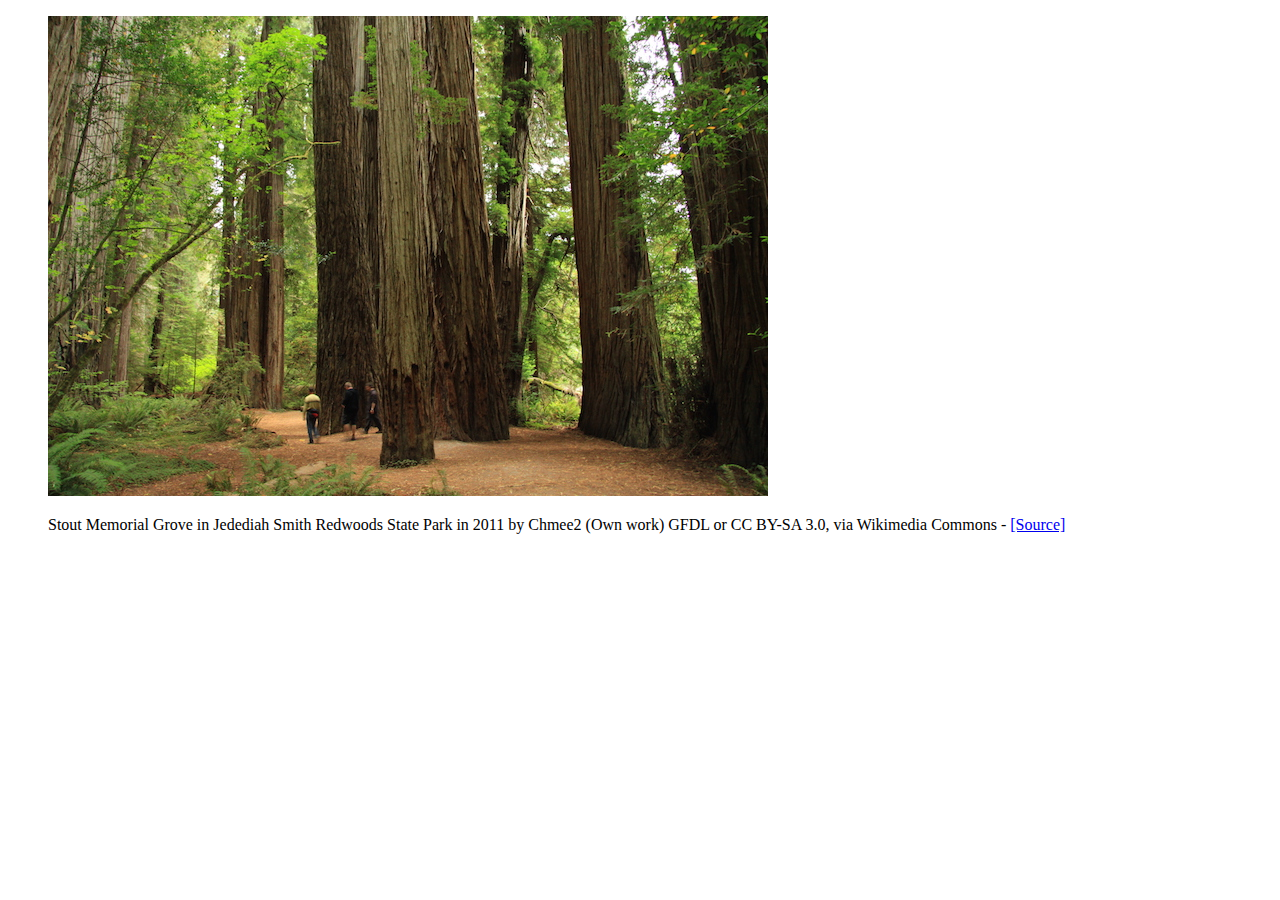
<file: figures/index.html>
<!DOCTYPE html>
<html lang="en">
<head>
  <meta charset="UTF-8">
  <title>Figures Quiz</title>
  <!-- the next line loads the tests for the Udacity Feedback extension -->
  <meta name="udacity-grader" content="http://udacity.github.io/fend/fend-refresh/lesson2/problem-set/figures/tests.json">
</head>
<body>
  <!--
  You'll see some text written like this below: [words that are displayed](http://website.com). This is Markdown syntax for a link. You can think of Markdown as HTML shorthand. You'll need to turn it into HTML that looks like <a href="http://website.com">words that are displayed</a>.

  Learn more about Markdown here: https://daringfireball.net/projects/markdown/
  -->

  <!-- Turn this into HTML! -->
  <figure>

    <img src="redwoods_state_park.jpg" alt="A tree picture">
  
  <figcaption><p>Stout Memorial Grove in Jedediah Smith Redwoods State Park in 2011 by Chmee2 (Own work) GFDL or CC BY-SA 3.0, via Wikimedia Commons - <a href="https://commons.wikimedia.org/wiki/File%3AStout_Memorial_Grove_in_Jedediah_Smith_Redwoods_State_Park_in_2011_(22).JPG)">[Source]</a></p></figcaption></figure>
</body>
</html>
</file>
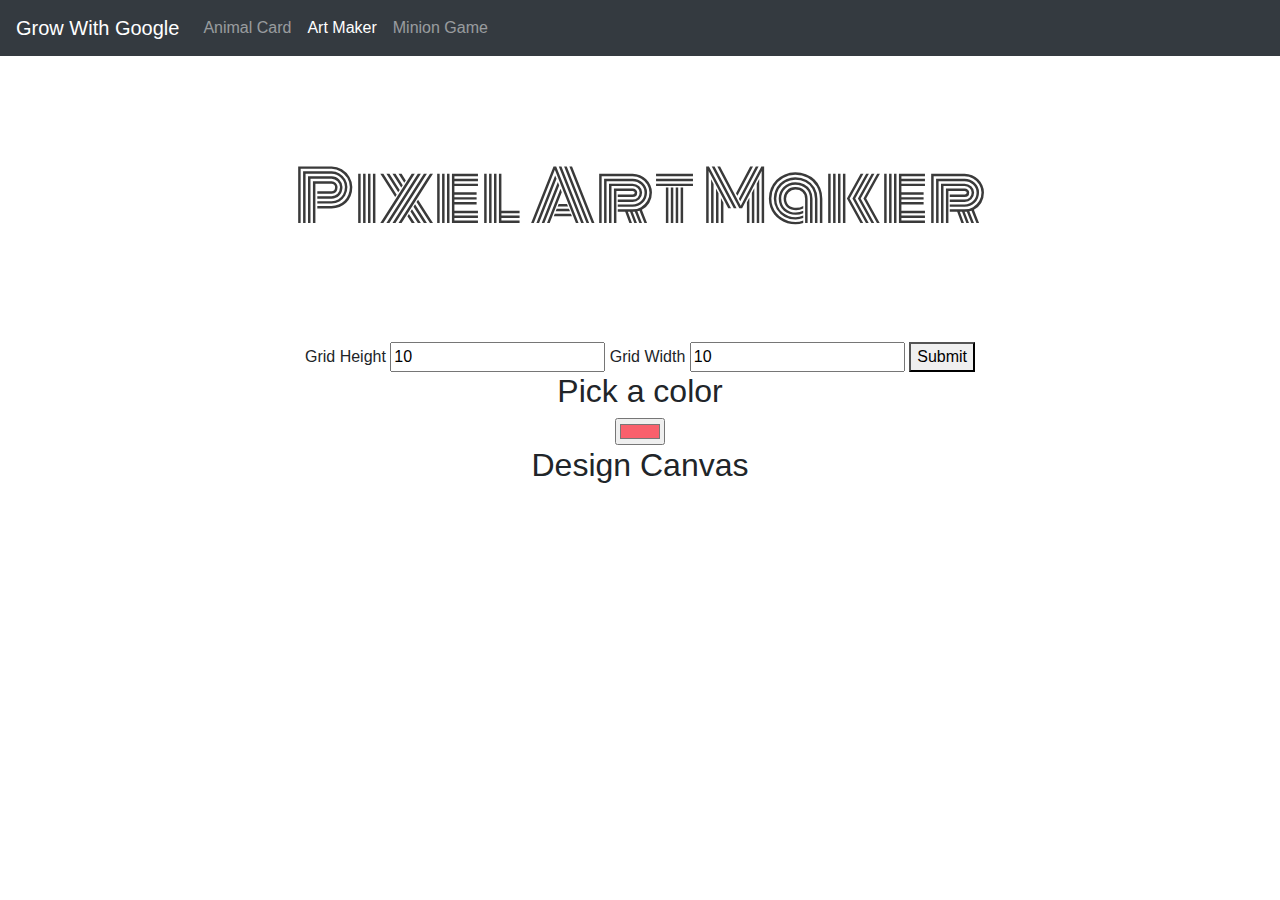
<file: finalProject/index.html>
<!DOCTYPE html>
<html class="full-height">
	<head>
		<title>Pixal Art Maker</title>
		<link rel="stylesheet" href="https://maxcdn.bootstrapcdn.com/bootstrap/4.0.0/css/bootstrap.min.css">
		<link rel="stylesheet" type="text/css" href="style.css">
			<link rel="stylesheet" href="https://fonts.googleapis.com/css?family=Monoton">
			<!-- Latest compiled and minified CSS -->
			
				<script src="https://ajax.googleapis.com/ajax/libs/jquery/2.1.1/jquery.min.js"></script>
			</head>
			<body >
				<nav class="navbar navbar-expand-lg navbar-dark bg-dark">
        <a class="navbar-brand" href="https://ge0f3.github.io/Grow-with-Google-Challenge-Scholarship-udacity">Grow With Google</a>
        <button class="navbar-toggler" type="button" data-toggle="collapse" data-target="#navbarSupportedContent" aria-controls="navbarSupportedContent" aria-expanded="false" aria-label="Toggle navigation">
            <span class="navbar-toggler-icon"></span>
        </button>

        <div class="collapse navbar-collapse" id="navbarSupportedContent">
            <ul class="navbar-nav mr-auto">
                <li class="nav-item ">
                    <a class="nav-link" href="https://ge0f3.github.io/Grow-with-Google-Challenge-Scholarship-udacity/fend-animal-trading-cards-master/card.html">Animal Card</a>
                </li>
                <li class="nav-item active">
                    <a class="nav-link" href="https://ge0f3.github.io/Grow-with-Google-Challenge-Scholarship-udacity/finalProject/index.html">Art Maker<span class="sr-only">(current)</span></a>
                </li>
                <li class="nav-item ">
                    <a class="nav-link" href="https://ge0f3.github.io/DOM_Project/">Minion Game </a>
                </li>
                
                
            </ul>
            
        </div>
    </nav>
				<div align="center">
					<div class="jumbotron text-center">
						<h1>Pixel Art Maker</h1>
					</div>
					
					<div class="userinput">
						<form>
							Grid Height 
							<input type="text" id="height" value="10" min="1"> 
								Grid Width 
								<input type="text" value="10" id="width" min="1">
									<button id="submitBtn" type="button" onclick="makeGrid()">Submit</button>
								</form>
								<h2>Pick a color</h2>
								<input type="color" name="favcolor" value="#f9606c" id="colorpicker">
								</table>
							</div>
							<div class="canvas">
								<h2>Design Canvas</h2>
								<table id="pixelcanvas"></table>
							</div>
						</div>
						<script src="script.js"></script>
					</body>
				</html>
</file>
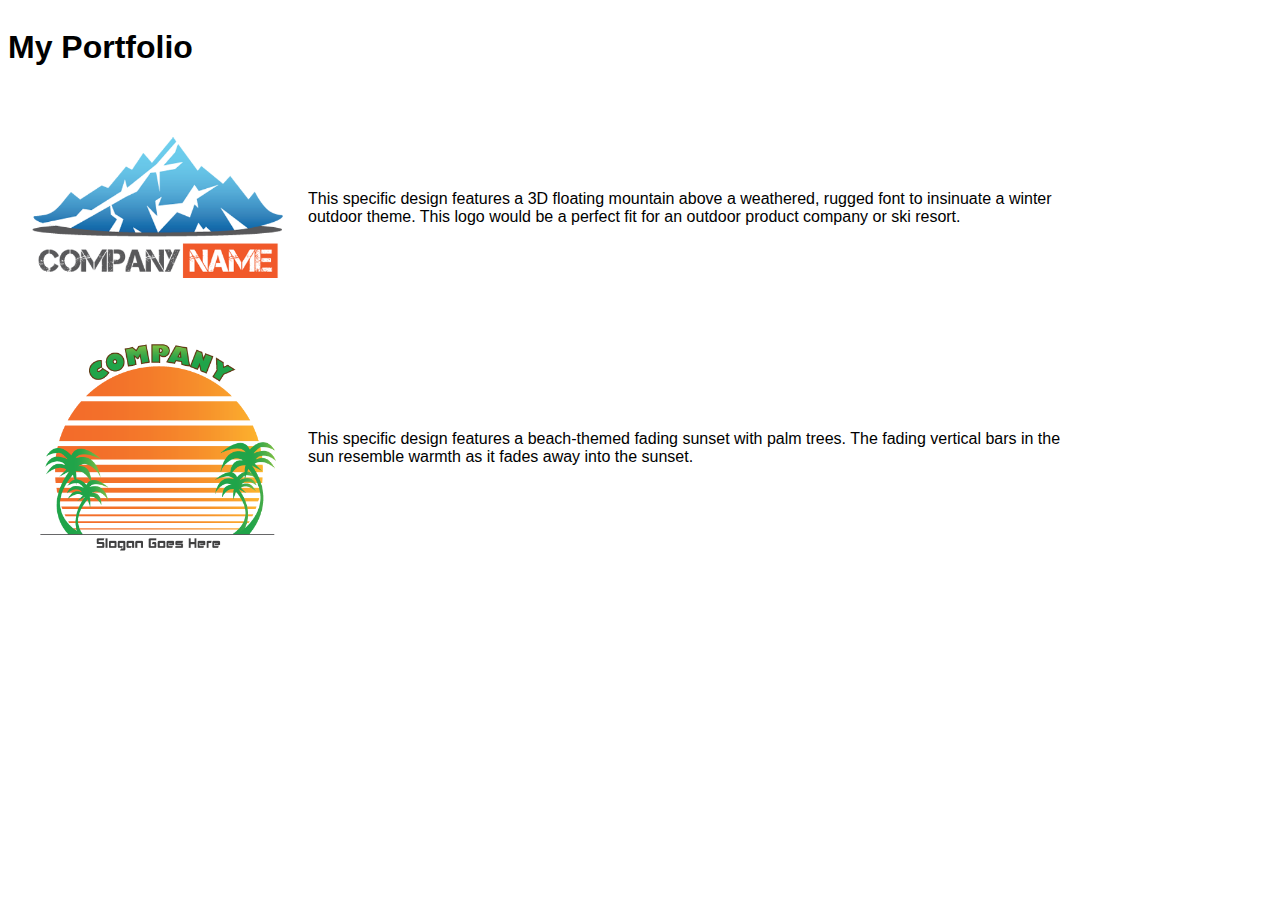
<file: link-to-a-stylesheet/index.html>
<!DOCTYPE html>

<!-- Instructions: Add a link to the stylesheet 'styles.css' at the designated spot below. -->

<!-- Hints:

* sample link: <link href="path-to-stylesheet/stylesheet.css" rel="stylesheet">
* path to stylesheet: "css/styles.css"

-->

<html>
<head>
	<title>Link to a Stylesheet Quiz</title>
	<!-- the next line loads the tests for the Udacity Feedback extension -->
	<meta name="udacity-grader" content="http://udacity.github.io/fend/lessons/L3/problem-set/10-link-to-a-stylesheet/tests.json">
	<!-- add link here -->
	<link rel="stylesheet" type="text/css" href="css/styles.css">
</head>
<body>
	<div class="container">
		<div class="portfolio">
			<h1>My Portfolio</h1>
			<div class="item">
				<img src="img/out-cold.png" width="300">
				<span>This specific design features a 3D floating mountain above a weathered, rugged font to insinuate a winter outdoor theme. This logo would be a perfect fit for an outdoor product company or ski resort.</span>
			</div>
			<div class="item">
				<img src="img/retro-beach.png" width="300">
				<span>This specific design features a beach-themed fading sunset with palm trees. The fading vertical bars in the sun resemble warmth as it fades away into the sunset.</span>
			</div>
		</div>
	</div>
</body>
</html>
</file>
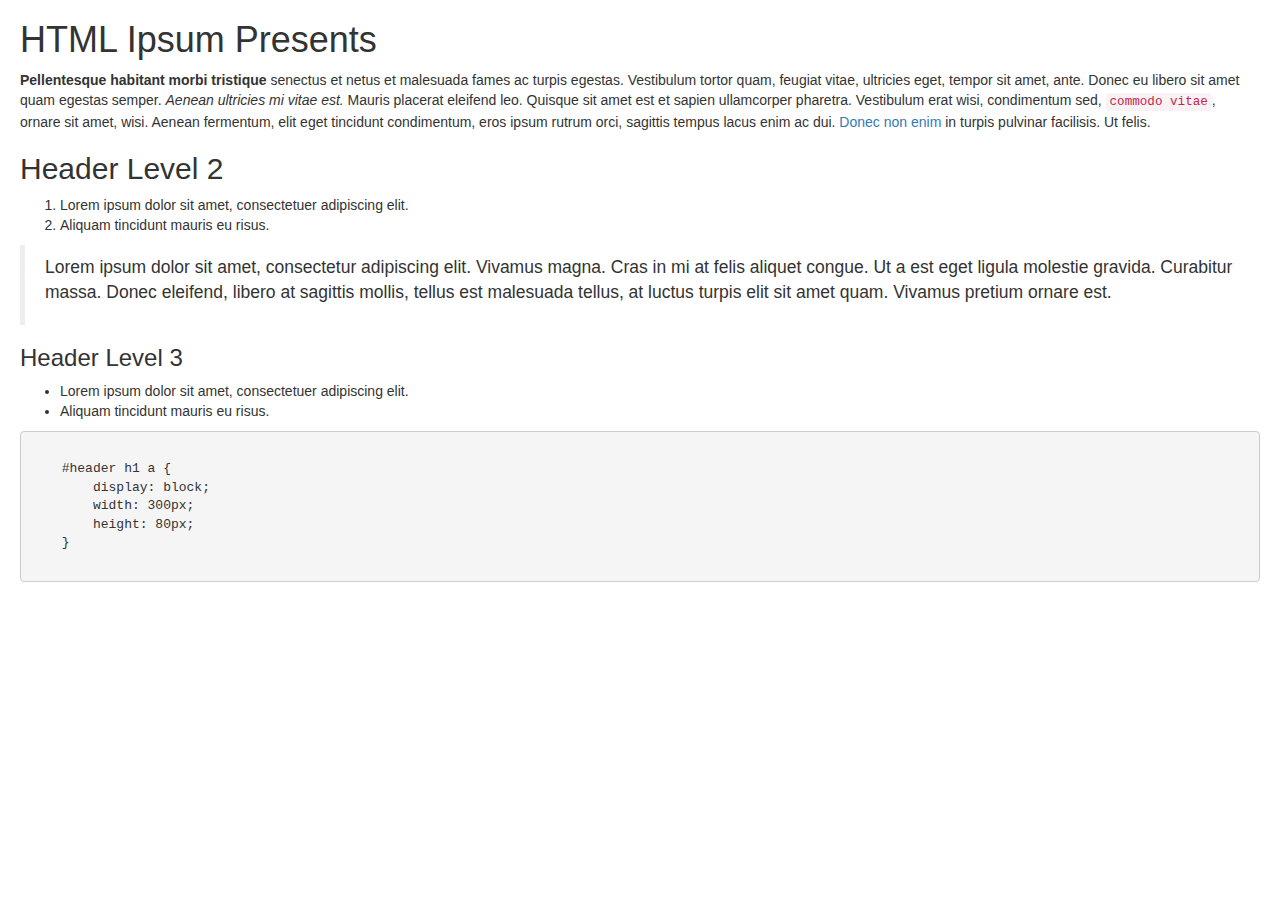
<file: practice-keyboard-shortcuts/index.html>
<!DOCTYPE html>
<html lang="en">
<head>
    <meta charset="UTF-8">
    <title>Keyboard Shortcuts - Practice</title>
    <link rel="stylesheet" type="text/css" href="css/main.css" media="screen">
    <style>
        body {
            padding: 0 20px 0 20px;
        }
    </style>
</head>
<body>
    <h1>HTML Ipsum Presents</h1>
           
    <p><strong>Pellentesque habitant morbi tristique</strong> senectus et netus et malesuada fames ac turpis egestas. Vestibulum tortor quam, feugiat vitae, ultricies eget, tempor sit amet, ante. Donec eu libero sit amet quam egestas semper. <em>Aenean ultricies mi vitae est.</em> Mauris placerat eleifend leo. Quisque sit amet est et sapien ullamcorper pharetra. Vestibulum erat wisi, condimentum sed, <code>commodo vitae</code>, ornare sit amet, wisi. Aenean fermentum, elit eget tincidunt condimentum, eros ipsum rutrum orci, sagittis tempus lacus enim ac dui. <a href="#">Donec non enim</a> in turpis pulvinar facilisis. Ut felis.</p>

    <h2>Header Level 2</h2>
               
    <ol>
       <li>Lorem ipsum dolor sit amet, consectetuer adipiscing elit.</li>
       <li>Aliquam tincidunt mauris eu risus.</li>
    </ol>

    <blockquote><p>Lorem ipsum dolor sit amet, consectetur adipiscing elit. Vivamus magna. Cras in mi at felis aliquet congue. Ut a est eget ligula molestie gravida. Curabitur massa. Donec eleifend, libero at sagittis mollis, tellus est malesuada tellus, at luctus turpis elit sit amet quam. Vivamus pretium ornare est.</p></blockquote>

    <h3>Header Level 3</h3>

    <ul>
       <li>Lorem ipsum dolor sit amet, consectetuer adipiscing elit.</li>
       <li>Aliquam tincidunt mauris eu risus.</li>
    </ul>

    <pre><code>
    #header h1 a { 
        display: block; 
        width: 300px; 
        height: 80px; 
    }
    </code></pre>
</body>
</html>
</file>
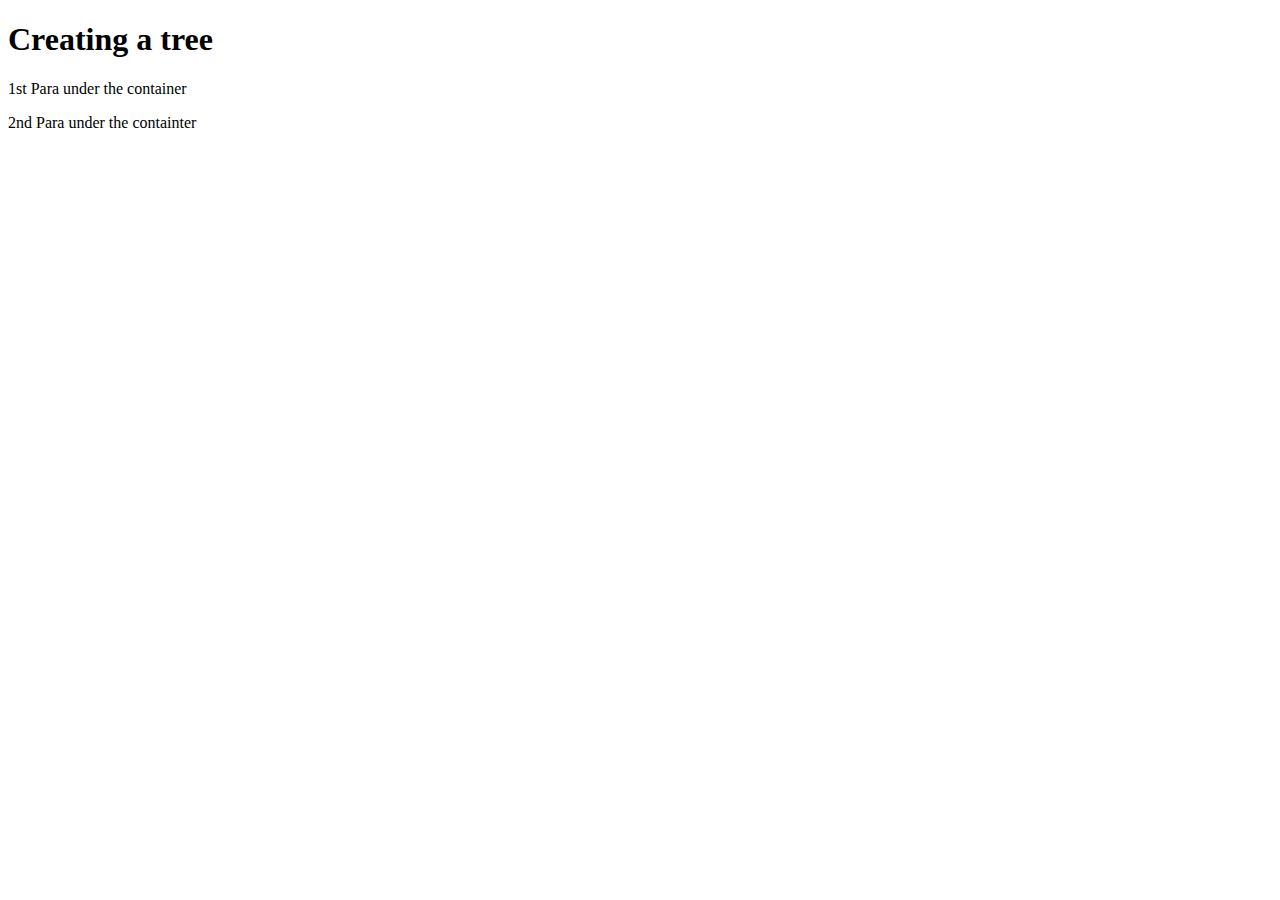
<file: tree-to-html/index.html>
<!DOCTYPE html>
<html lang="en">
<head>
  <meta charset="UTF-8">
  <title>Tree to HTML</title>
  <!-- the next line loads the tests for the Udacity Feedback extension -->
  <meta name="udacity-grader" content="http://udacity.github.io/fend/fend-refresh/lesson2/problem-set/tree-to-html/tests.json">
</head>
<body>
  <!-- Did you notice that the body tag - the top of the sample tree - is already here? You don't need to add another one. -->
  <!-- Your code goes here! -->
  <h1>Creating a tree</h1>
  <div class="container">
  	<p>1st Para under the container </p>
  	<p>2nd Para under the containter </p>
  </div>
</body>
</html>
</file>
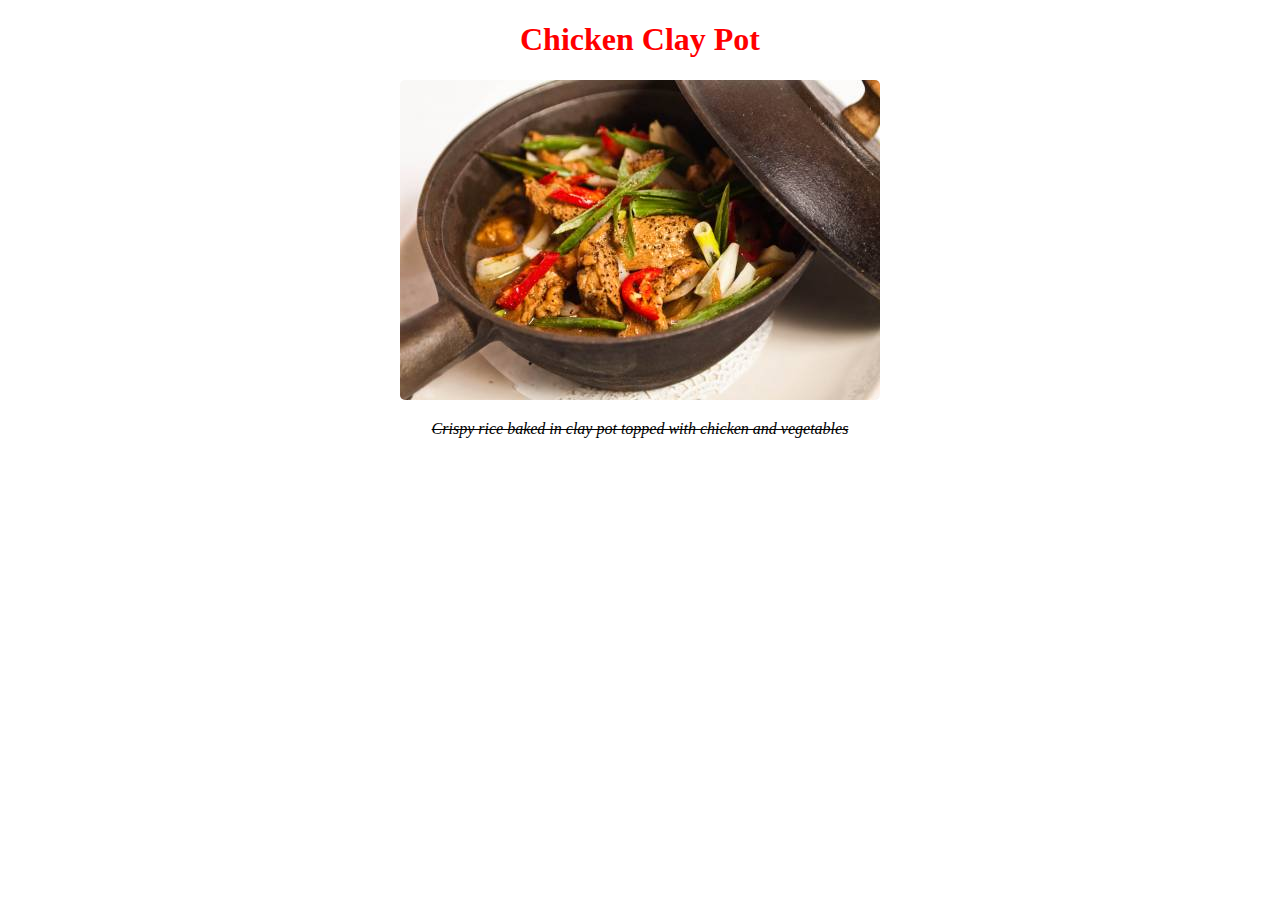
<file: writing-selectors/index.html>
<!DOCTYPE html>
<html>
<head>
	<title>Writing Selectors Quiz</title>
	<!-- the next line loads the tests for the Udacity Feedback extension -->
	<meta name="udacity-grader" content="http://udacity.github.io/fend/lessons/L3/problem-set/05-writing-selectors/tests.json">
	<style>
		#menu {
			text-align: center;
		}
		.item {
			color: red;
		}
		.picture {
			border-radius: 5px;
		}
		.description{
			font-style: italic;
		}
	</style>
</head>
<body>
	<div id="menu">
		<h1 class="item">Chicken Clay Pot</h1>
		<img src="img/clay-pot.jpg" alt="clay pot" class="picture">
		<p class="description"><s>Crispy rice baked in clay pot topped with chicken and vegetables</s></p>
	</div>
</body>
</html>
</file>
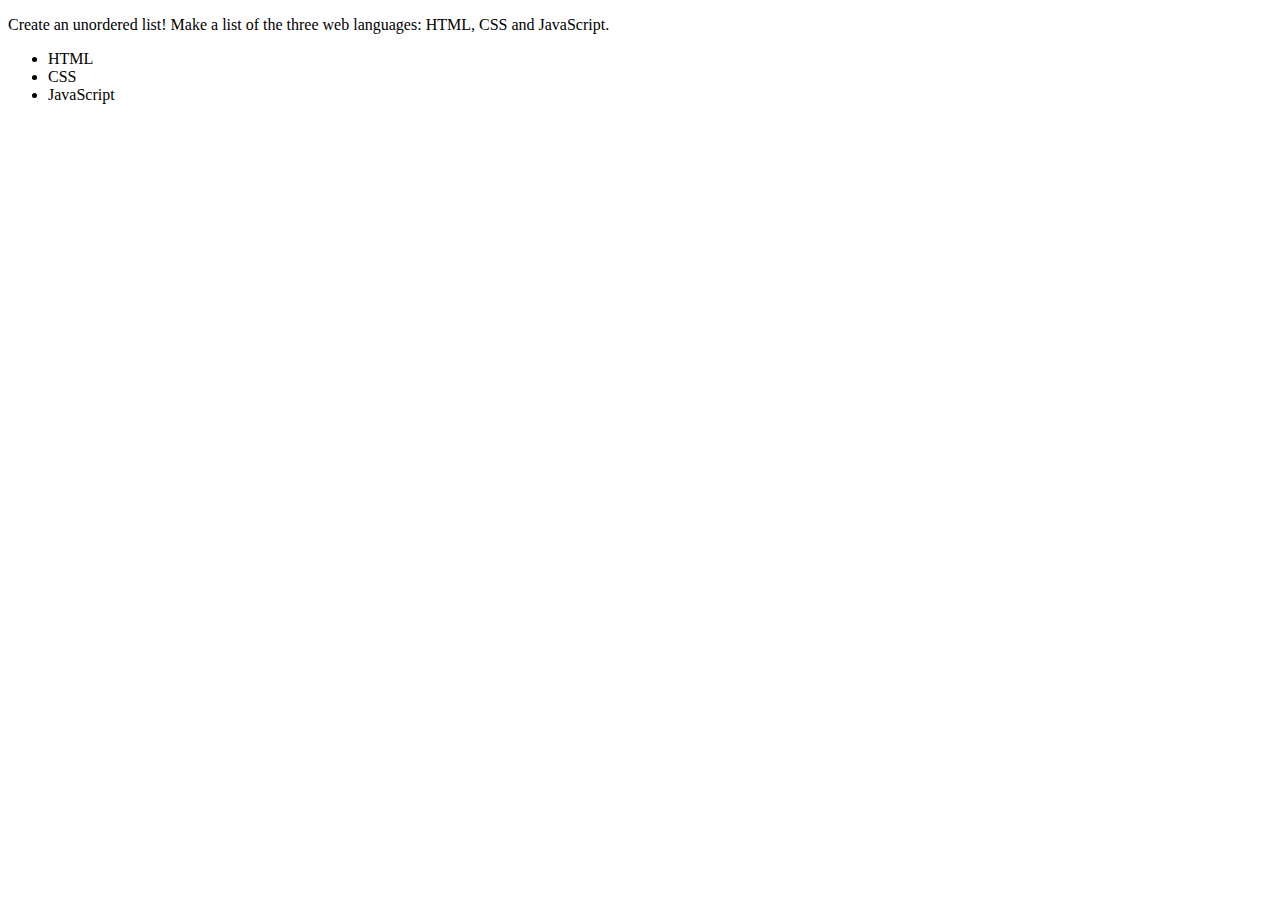
<file: index1.html>
<!DOCTYPE html>
<html lang="en">
<head>
  <meta charset="UTF-8">
  <title>Lists Quiz</title>
  <!-- the next line loads the tests for the Udacity Feedback extension -->
  <meta name="udacity-grader" content="http://udacity.github.io/fend/fend-refresh/lesson2/problem-set/lists/tests.json">
</head>
<body>
  <p>Create an unordered list! Make a list of the three web languages: HTML, CSS and JavaScript.</p>
  <!-- 
  Your code goes here!
  -->
  <ul>
  	<li>HTML</li>
  	<li>CSS</li>
  	<li>JavaScript</li>
  </ul>
</body>
</html>
</file>
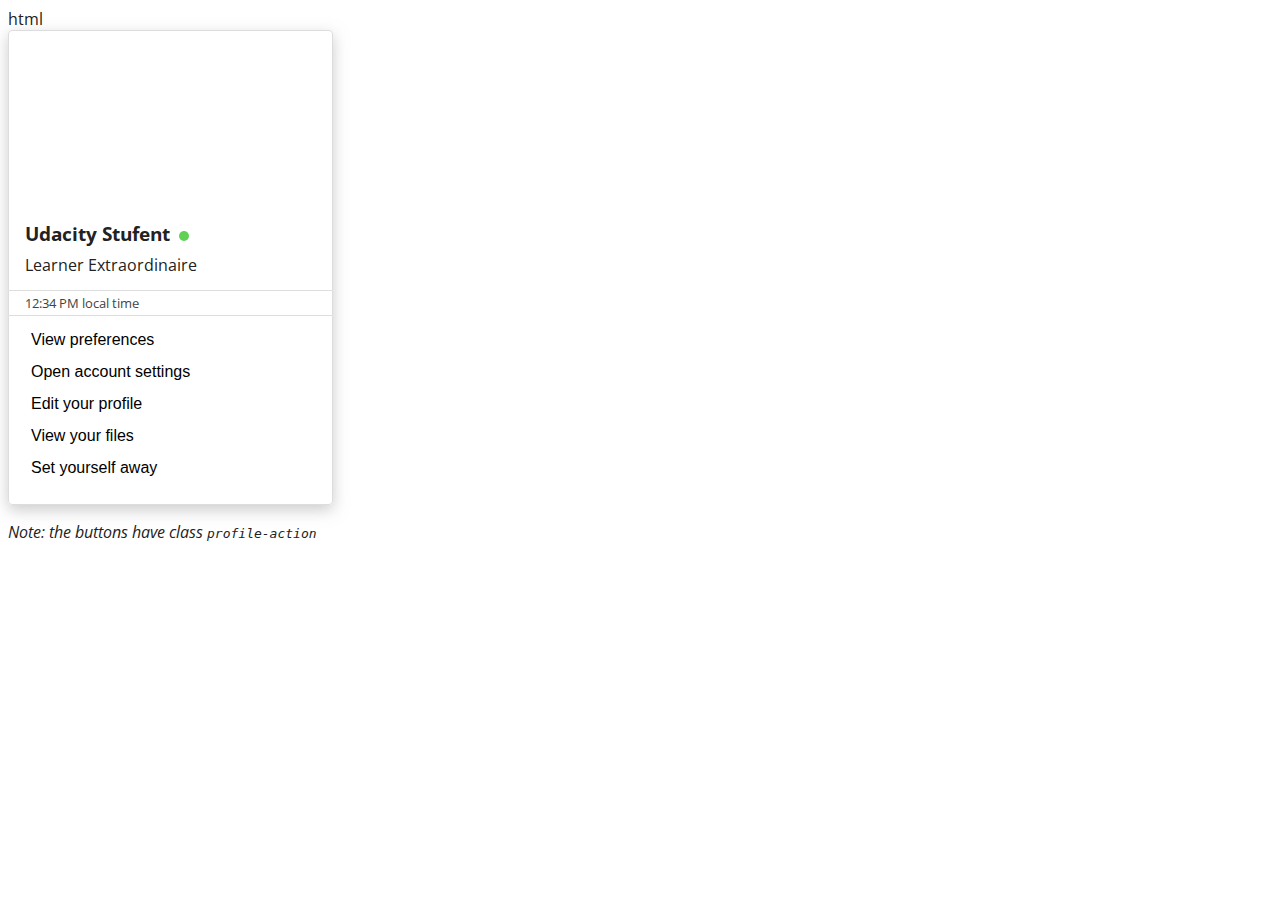
<file: rendered.html>
html
<html lang="en">
<head>
<meta charset="utf-8"/>
<title>Slacker Card</title>
<link href="https://fonts.googleapis.com/css?family=Open+Sans:400,300" rel="stylesheet" type="text/css"/>
<meta content="tests.json" name="udacity-grader"/>
<style>
    * {
      box-sizing: border-box;
    }
    body {
      font-family: 'Open Sans', sans-serif;
      color: #222;
    }
    .card {
      height: 475px;
      width: 325px;
      box-shadow: 0px 5px 15px 0px rgba(153,153,153,0.5);
      border-radius: 4px;
    }
    .top {
      height: 55%;
      border-radius: 4px 4px 0px 0px;
      border: 1px solid #ddd;
      padding: 0px 16px;
    }
    .name {
      padding-top: calc(475px * 0.40);
      margin: 0px;
    }
    .status {
      display: inline-block;
      width: 10px;
      height: 10px;
      margin-left: 4px;
      border-radius: 5px;
      background-color: #60D156;
    }
    .title {
      margin-top: 8px;
    }
    .middle {
      height: 5%;
      border-left: 1px solid #ddd;
      border-right: 1px solid #ddd;
      padding: 0px 16px;
    }
    .time {
      color: #444;
      font-size: 0.8em;
      padding-top: 0.2em;
    }
    .bottom {
      height: 40%;
      border-radius: 0px 0px 4px 4px;
      border: 1px solid #ddd;
      padding: 8px 16px;
    }
    .profile-action {
      display: block;
      width: 100%;
      height: 32px;
      font-size: 1em;
      text-align: left;

      border: 0px;
      background-color: white;
    }
    .profile-action:hover {
      background-color: #00A5D2;
      color: white;
    }
  </style>
</head>
<body>
<section>
<div class="card">
<div class="top">
<h3 class="name">Udacity Stufent <span class="status"></span></h3>
<p class="title">Learner Extraordinaire</p>
</div>
<div class="middle">
<div class="time">12:34 PM local time</div>
</div>
<div class="bottom">
<button class="profile-action">View preferences</button>
<button class="profile-action">Open account settings</button>
<button class="profile-action">Edit your profile</button>
<button class="profile-action">View your files</button>
<button class="profile-action">Set yourself away</button>
</div>
</div>
</section>
<section>
<p>
<em>Note: the buttons have class <code>profile-action</code></em>
</p>
</section>
</body>
</html>
</file>
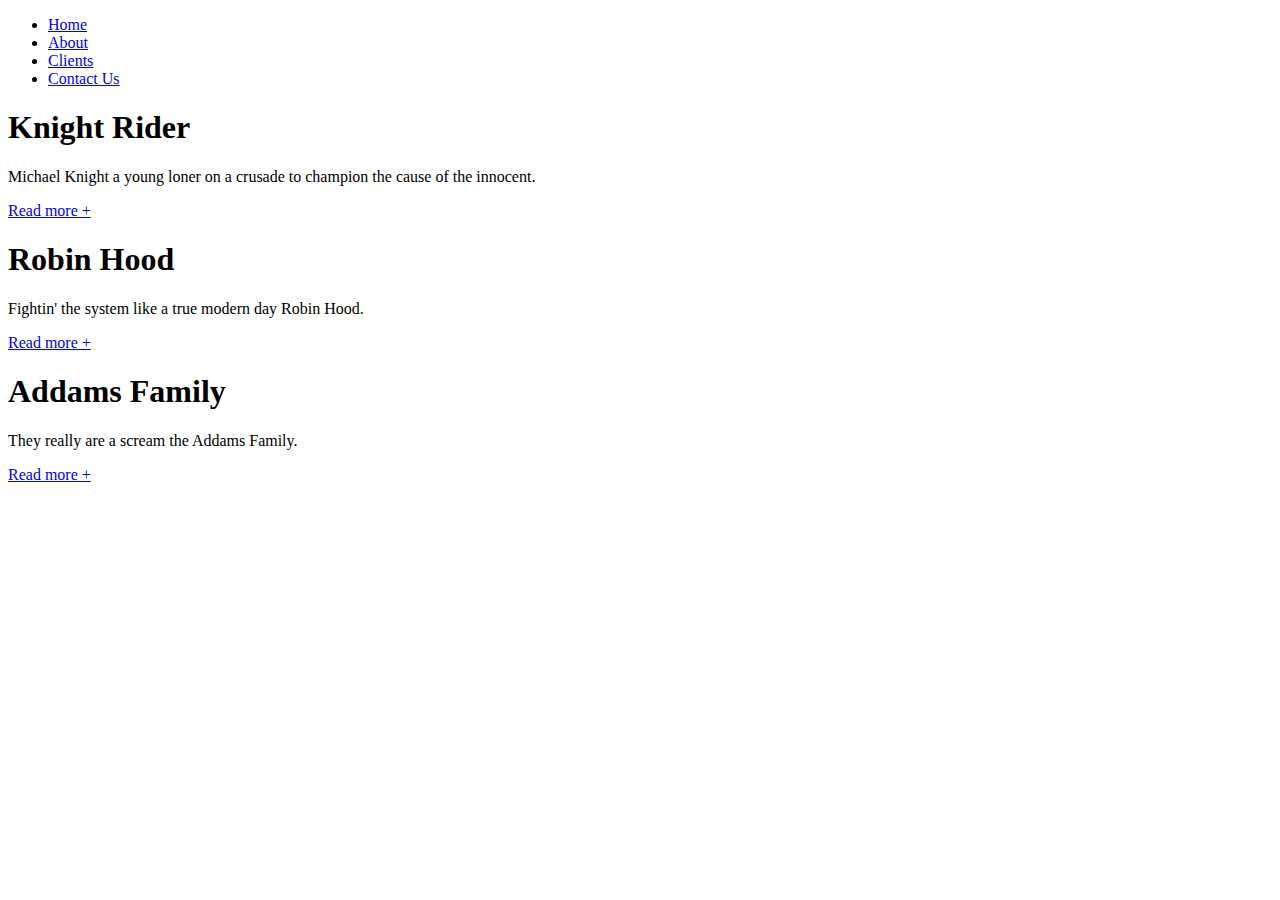
<file: keyboard-shortcuts/finish.html>
<!DOCTYPE html>
<html lang="en">
<head>
	<meta charset="UTF-8">
	<title>Typing Challenge</title>
</head>
<body>
	<div>
		<ul>
			<li><a href="#">Home</a></li>
			<li><a href="#">About</a></li>
			<li><a href="#">Clients</a></li>
			<li><a href="#">Contact Us</a></li>
		</ul>
	</div>
	<div>
		<div class="article">
			<h1>Knight Rider</h1>
			<p>Michael Knight a young loner on a crusade to champion the cause of the innocent.</p>
			<a href="#">Read more +</a>
		</div>
		<div class="article">
			<h1>Robin Hood</h1>
			<p>Fightin' the system like a true modern day Robin Hood.</p>
			<a href="#">Read more +</a>
		</div>
		<div class="article">
			<h1>Addams Family</h1>
			<p>They really are a scream the Addams Family.</p>
			<a href="#">Read more +</a>
		</div>
	</div>
</body>
</html>
</file>
<file: finalProject/style.css>
table, td, th {
  border: 1px solid black;
  background-color: white;
}
.jumbotron {
    background: none !important
}

table {
  border-collapse: collapse;
}

td {
  width: 20px;
  height: 20px;
}

h1 {
  font-family: Monoton !important; 
  font-size: 70px !important;
  margin: 0.1em !important;
  margin-top: 0.5em !important;
  color: #3a3a3a !important;
}

body, html {
  height: 100%;
  margin: 0;
}

body {
    /* The image used */
  background-image: url("https://mdbootstrap.com/img/Photos/Others/background.jpg");
    /* Full height */
  height: 100%;
    /* Center and scale the image nicely */
  background-position: center;
  background-repeat: no-repeat;
  background-size: cover;
}
</file>
<file: link-to-a-stylesheet/css/styles.css>
body {
	font-family: 'Roboto', sans-serif;
}
.container {
	display: flex;
	flex-wrap: wrap;
}
.menu {
	width: 15%;
}
.portfolio {
	width: 85%;
}
.item {
	width: 100%;
	clear: both;
}
.item img {
	float: left
}
.item span {
	display: table-cell;
	vertical-align: middle;
	height: 240px;
}
</file>
<file: practice-keyboard-shortcuts/css/main.css>
html {
  font-family: sans-serif;
  -ms-text-size-adjust: 100%;
  -webkit-text-size-adjust: 100%;
}
body {
  margin: 0;
}
a {
  background-color: transparent;
}
b,
strong {
  font-weight: bold;
}
dfn {
  font-style: italic;
}
h1 {
  font-size: 2em;
  margin: 0.67em 0;
}
mark {
  background: #ff0;
  color: #000;
}
small {
  font-size: 80%;
}
sub,
sup {
  font-size: 75%;
  line-height: 0;
  position: relative;
  vertical-align: baseline;
}
sup {
  top: -0.5em;
}
sub {
  bottom: -0.25em;
}
img {
  border: 0;
}
figure {
  margin: 1em 40px;
}
hr {
  -webkit-box-sizing: content-box;
     -moz-box-sizing: content-box;
          box-sizing: content-box;
  height: 0;
}
pre {
  overflow: auto;
}
code,
kbd,
pre,
samp {
  font-family: monospace, monospace;
  font-size: 1em;
}
fieldset {
  border: 1px solid #c0c0c0;
  margin: 0 2px;
  padding: 0.35em 0.625em 0.75em;
}
legend {
  border: 0;
  padding: 0;
}
textarea {
  overflow: auto;
}
optgroup {
  font-weight: bold;
}
table {
  border-collapse: collapse;
  border-spacing: 0;
}
td,
th {
  padding: 0;
}
* {
  -webkit-box-sizing: border-box;
  -moz-box-sizing: border-box;
  box-sizing: border-box;
}
html {
  font-size: 10px;
  -webkit-tap-highlight-color: rgba(0, 0, 0, 0);
}
body {
  font-family: "Helvetica Neue", Helvetica, Arial, sans-serif;
  font-size: 14px;
  line-height: 1.42857143;
  color: #333333;
  background-color: #ffffff;
}
input,
button,
select,
textarea {
  font-family: inherit;
  font-size: inherit;
  line-height: inherit;
}
a {
  color: #337ab7;
  text-decoration: none;
}
figure {
  margin: 0;
}
img {
  vertical-align: middle;
}
hr {
  margin-top: 20px;
  margin-bottom: 20px;
  border: 0;
  border-top: 1px solid #eeeeee;
}
h1,
h2,
h3,
h4,
h5,
h6 {
  font-family: inherit;
  font-weight: 500;
  line-height: 1.1;
  color: inherit;
}
h1,
h2,
h3 {
  margin-top: 20px;
  margin-bottom: 10px;
}
h4,
h5,
h6 {
  margin-top: 10px;
  margin-bottom: 10px;
}
h1 {
  font-size: 36px;
}
h2 {
  font-size: 30px;
}
h3 {
  font-size: 24px;
}
h4 {
  font-size: 18px;
}
h5 {
  font-size: 14px;
}
h6 {
  font-size: 12px;
}
p {
  margin: 0 0 10px;
}
ul,
ol {
  margin-top: 0;
  margin-bottom: 10px;
}
ul ul,
ol ul,
ul ol,
ol ol {
  margin-bottom: 0;
}
blockquote {
  padding: 10px 20px;
  margin: 0 0 20px;
  font-size: 17.5px;
  border-left: 5px solid #eeeeee;
}
address {
  margin-bottom: 20px;
  font-style: normal;
  line-height: 1.42857143;
}
code,
kbd,
pre,
samp {
  font-family: Menlo, Monaco, Consolas, "Courier New", monospace;
}
code {
  padding: 2px 4px;
  font-size: 90%;
  color: #c7254e;
  background-color: #f9f2f4;
  border-radius: 4px;
}
kbd {
  padding: 2px 4px;
  font-size: 90%;
  color: #ffffff;
  background-color: #333333;
  border-radius: 3px;
  -webkit-box-shadow: inset 0 -1px 0 rgba(0, 0, 0, 0.25);
          box-shadow: inset 0 -1px 0 rgba(0, 0, 0, 0.25);
}
kbd kbd {
  padding: 0;
  font-size: 100%;
  font-weight: bold;
  -webkit-box-shadow: none;
          box-shadow: none;
}
pre {
  display: block;
  padding: 9.5px;
  margin: 0 0 10px;
  font-size: 13px;
  line-height: 1.42857143;
  word-break: break-all;
  word-wrap: break-word;
  color: #333333;
  background-color: #f5f5f5;
  border: 1px solid #cccccc;
  border-radius: 4px;
}
pre code {
  padding: 0;
  font-size: inherit;
  color: inherit;
  white-space: pre-wrap;
  background-color: transparent;
  border-radius: 0;
}
table {
  background-color: transparent;
}
caption {
  padding-top: 8px;
  padding-bottom: 8px;
  color: #777777;
  text-align: left;
}
th {
  text-align: left;
}
</file>
